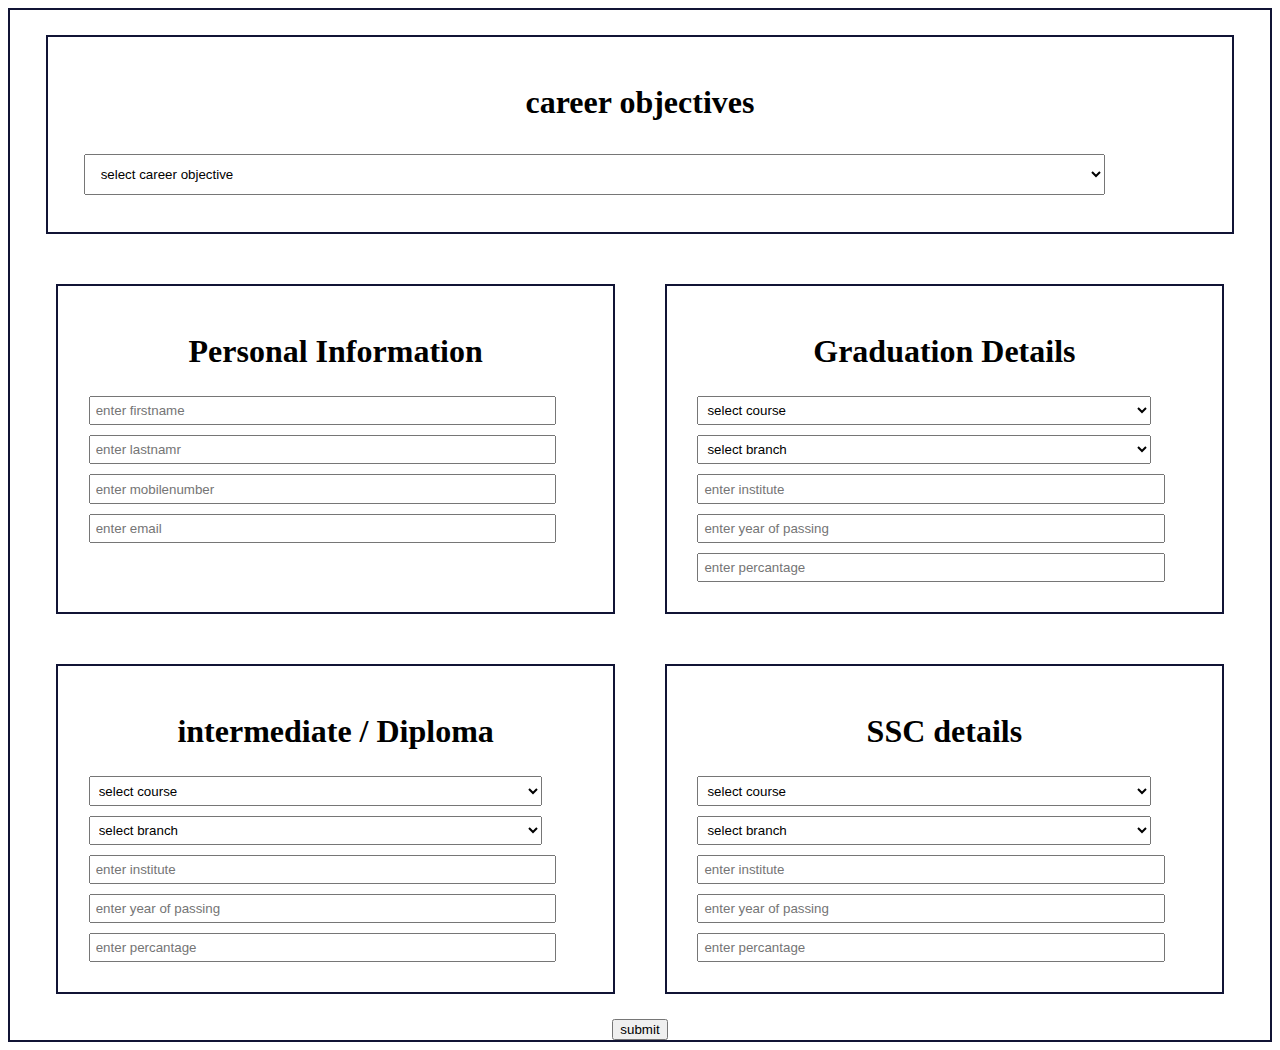
<file: form.html>
<!DOCTYPE html>
<html lang="en" dir="ltr">
  <head>
    <meta charset="utf-8">
    <title>Resume Form</title>
    <link rel="stylesheet" href="style.css">
    <meta name="viewport" content="width=device-width,initial-scale=1.0">
  </head>
  <body>
    <div class="main">
      <div class="ca">
        <h1>career objectives</h1>
        <select id="career" name="career">
          <option>select career objective</option>
          <option>To solve problems in a creative and effective manner in a challenging position.</option>
          <option>To build a long-term career in [specific industry] with opportunities for career growth.</option>
          <option>To enhance my educational and professional skills in a stable and dynamic workplace.</option>
        </select>
        </div>
        <div class="s1">
          <h1>Personal Information</h1>
          <input type="text" name="fname" id="fname" placeholder="enter firstname"><br>
          <input type="text" name="lname" id="lname" placeholder="enter lastnamr"><br>
          <input type="number" name="mobile" id="mobile" placeholder="enter mobilenumber"><br>
          <input type="text" name="email" id="email" placeholder="enter email"><br>
      </div>
      <div class="s1">
        <h1>Graduation Details</h1>
        <label for="gcourse">
          <select id="gcourse" name="graduation">
            <option>select course</option>
            <option>B.tech</option>
            <option>Bsc</option>
            <option>B.arch</option>
          </select>
        </label><br>
        <label for="gbranch">
          <select id="gbranch" name="gbranch">
            <option>select branch</option>
            <option>cse</option>
            <option>IT</option>
            <option>mech</option>
          </select>
        </label><br>
        <label for="ginst">
          <input type="text" name="ginst" id="ginst" placeholder="enter institute">
        </label><br>
        <label for="gyear">
          <input type="text" name="gyear" id="gyear" placeholder="enter year of passing">
        </label><br>
        <label for="gper">
          <input type="text" name="gper" id="gper" placeholder="enter percantage">
        </label>
      </div>
      <div class="s1">
        <h1>intermediate / Diploma</h1>
        <label for="icourse">
          <select id="icourse" name="icourse">
            <option>select course</option>
            <option>intermediate</option>
            <option>Diploma</option>
          </select>
        </label><br>
        <label for="ibranch">
          <select id="ibranch" name="ibranch">
            <option>select branch</option>
            <option>MPC</option>
            <option>BIPC</option>
            <option>MEC</option>
          </select>
        </label><br>
        <label for="iinst">
          <input type="text" name="iinst" id="iinst" placeholder="enter institute">
        </label><br>
        <label for="iyear">
          <input type="text" name="iyear" id="iyear" placeholder="enter year of passing">
        </label><br>
        <label for="iper">
          <input type="text" name="iper" id="iper" placeholder="enter percantage">
        </label><br>
     </div>
     <div class="s1">
       <h1>SSC details</h1>
       <label for="scourse">
         <select id="scourse" name="scourse">
           <option>select course</option>
           <option>ssc</option>
           <option>CBSE</option>
           <option>ICSE</option>
         </select>
       </label><br>
       <label for="sbranch">
         <select id="sbranch" name="sbranch">
           <option>select branch</option>
           <option>ssc</option>
           <option>CBSE</option>
           <option>ICSE</option>
         </select>
       </label><br>
       <label for="sinst">
         <input type="text" name="sinst" id="sinst" placeholder="enter institute">
       </label><br>
       <label for="syear">
         <input type="text" name="syear" id="syear" placeholder="enter year of passing">
       </label><br>
       <label for="sper">
         <input type="text" name="sper" id="sper" placeholder="enter percantage">
       </label><br>
     </div>
     <button type="button" name="button" onclick="submitdata()">submit</button>

    </div>
  </body>
</html>
<!-- javascript -->
<script type="text/javascript">
  function submitdata(){
    var name;
    var lname;
    var mobile;
    var email;
    name=document.getElementById("fname").value;
    lname=document.getElementById("lname").value;
    mobile=document.getElementById("mobile").value;
    email=document.getElementById("email").value;

    var career=document.getElementById("career").value;

    var gcourse=document.getElementById("gcourse").value;
    var gbranch=document.getElementById("gbranch").value;
    var ginstitute=document.getElementById("ginst").value;
    var gyear=document.getElementById("gyear").value;
    var gper=document.getElementById("gper").value;

    var icourse=document.getElementById("icourse").value;
    var ibranch=document.getElementById("ibranch").value;
    var iinstitute=document.getElementById("iinst").value;
    var iyear=document.getElementById("iyear").value;
    var iper=document.getElementById("iper").value;

    var scourse=document.getElementById("scourse").value;
    var sbranch=document.getElementById("sbranch").value;
    var sinstitute=document.getElementById("sinst").value;
    var syear=document.getElementById("syear").value;
    var sper=document.getElementById("sper").value;
    // indexed DB
    var request;
    var open;
    var store;
    var result;
    var tx;
    var indexedDB=window.indexedDB || window.webkitIndexedDB || window.mozIndexedDB || window.msIndexedDB;
      request=indexedDB.open("mydatabase",1);
      // onerror
      request.onerror=function(e){
        console.log("error"+e);
      }
  // onupgradeneeded
  request.onupgradeneeded=function(e){
    result=e.target.result;
    store=result.createObjectStore("resume",{keyPath:"name"});
  }
  //onsuccess
  request.onsuccess=function(e){
    result=e.target.result;
    tx=result.transaction("resume",'readwrite');
    store=tx.objectStore("resume");
    store.put(
      {
      career:career,
      name:name,
      lname:lname,
      mobile:mobile,
      email:email,
      education:[
        {
          course:gcourse,
          branch:gbranch,
          institute:ginstitute,
          year:gyear,
          per:gper
        },
        {
          course:icourse,
          branch:ibranch,
          institute:iinstitute,
          year:iyear,
          per:iper
        },
        {
          course:scourse,
          branch:sbranch,
          institute:sinstitute,
          year:syear,
          per:sper
        }
      ]
    });
    window.open("index.html");
  }
  }
</script>
</file>
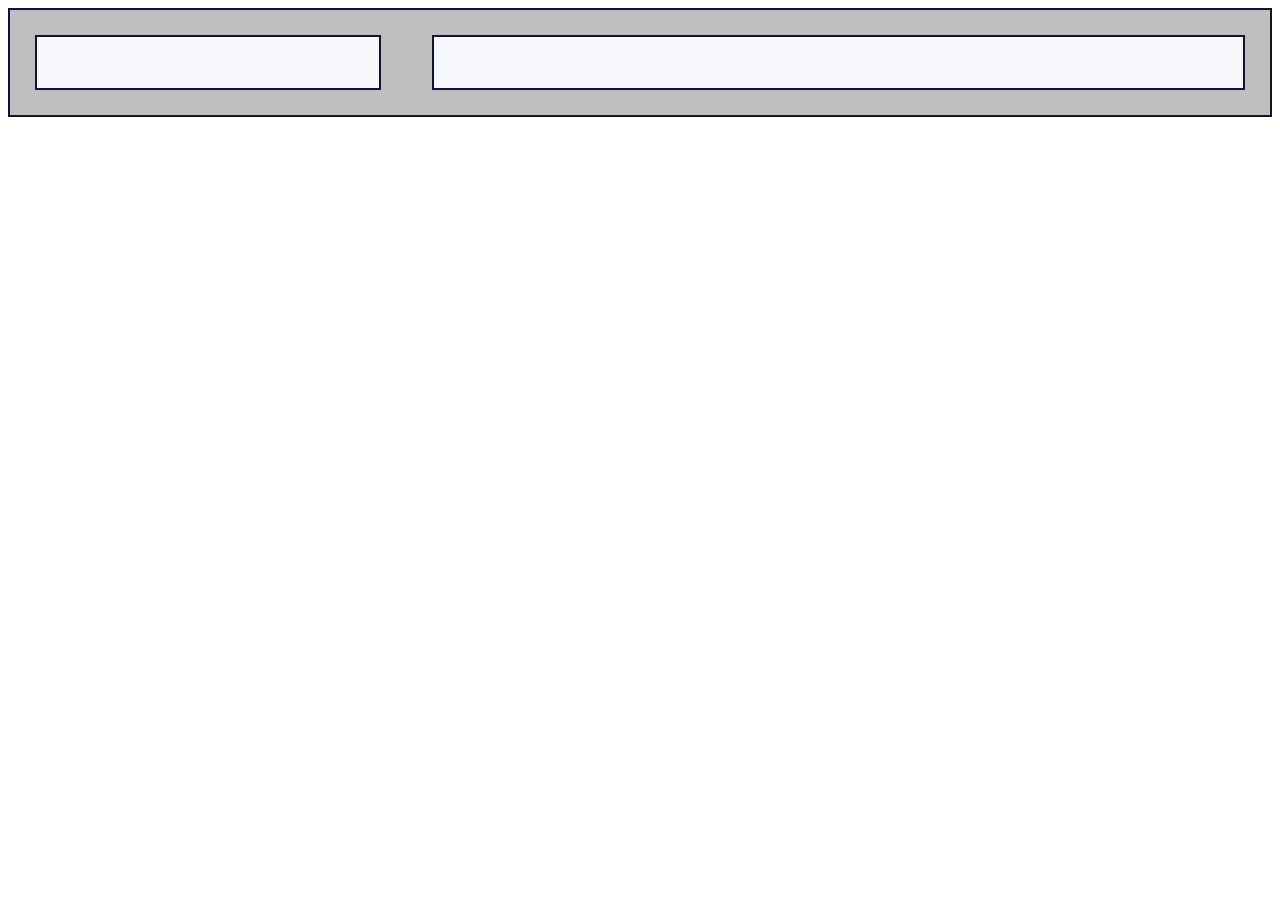
<file: resume.html>
<!DOCTYPE html>
<html lang="en" dir="ltr">
  <head>
    <meta charset="utf-8">
    <title>RESUME</title>
    <link rel="stylesheet" href="style.css">
    <meta name="viewport" content="width=device-width,initial-scale=1.0">
  </head>
  <body>
  <div class="main1">
    <div class="left">

    </div>
    <div class="right">

    </div>
  </div>
  </body>
</html>
<script type="text/javascript">
 var userdata=window.location.search.substring(1).split("&");
  for(var i=0;i<userdata.length;i++){
    var dt=userdata[i].split("=");

    console.log(dt);
  }
  console.log(dt[1]);
    var request;
    var open;
    var store;
    var result;
    var tx;
    var indexedDB=window.indexedDB || window.webkitIndexedDB || window.mozIndexedDB || window.msIndexedDB;
      request=indexedDB.open("mydatabase",1);
      // onerror
      request.onerror=function(e){
        console.log("error"+e);
      }
  // onupgradeneeded
  request.onupgradeneeded=function(e){
    result=e.target.result;
    store=result.createObjectStore("resume",{keyPath:"name"});
  }
  //onsuccess
  request.onsuccess=function(e){
    result=e.target.result;
    tx=result.transaction("resume",'readwrite');
    store=tx.objectStore("resume");
    var info=store.get(dt[1]);
    info.onsuccess=function(e){
      var finalresult=e.target.result;
      console.log(finalresult);
      personalinfo(finalresult);
      career(finalresult);
      education(finalresult.education);
    }
  }
  var left=document.querySelector(".left");
  // personal Information
  function personalinfo(pi){
    var image=document.createElement("img");
    image.src="images/plus.svg";
    image.alt=pi.name;
    left.appendChild(image);
    var name=document.createElement("h1");
    name.textContent=pi.name;
    left.appendChild(name);

    var lname=document.createElement("h1");
    lname.textContent=pi.lname;
    left.appendChild(lname);

    var mobile=document.createElement("h4");
    mobile.textContent=pi.mobile;
    left.appendChild(mobile);

    var email=document.createElement("h4");
    email.textContent=pi.email;
    left.appendChild(email);
  }

  var right=document.querySelector(".right");
  //careerobjective
  function career(ca){
  var heading=document.createElement("h2");
  heading.textContent="careerObjective";
  right.appendChild(heading);

  var hr=document.createElement("hr");
  right.appendChild(hr);

  var career=document.createElement("p");
  career.textContent=ca.career;
  right.appendChild(career);
}
//education details
function education(edu){
  var heading=document.createElement("h2");
  heading.textContent="Education Details";
  right.appendChild(heading);

  var hr=document.createElement("hr");
  right.appendChild(hr);
  var ul=document.createElement("ul");
  right.appendChild(ul);
  for(var i in edu){
    var li=document.createElement("li");
    li.textContent=edu[i].course;
    ul.appendChild(li);

    var branch=document.createElement("p");
    branch.textContent=edu[i].branch;
    li.appendChild(branch);

    var institute=document.createElement("p");
    institute.textContent=edu[i].institute;
    li.appendChild(institute);

    var year=document.createElement("p");
    year.textContent=edu[i].year;
    li.appendChild(year);

    var per=document.createElement("p");
    per.textContent=edu[i].per;
    li.appendChild(per);
  }
}
</script>
</file>
<file: style.css>
/* header section for index.html page */
header{
  display: block;
  width: 95%;
  background-color: #335aff;
  color: #fff;
  margin: 1% auto;
  padding: 1%;
  text-align: center;
  font-size: 40px;
}
a img{
  width: 50px;
  height: auto;
  margin: 0 3px 0 auto;
  padding: 2%;
  display: block;
}
.main{
  display: flex;
  flex-direction: row;
  flex-wrap: wrap;
  justify-content: center;
  border: 2px solid #111435;
}
.ca{
  border: 2px solid #111435;
  width: 90%;
  margin: 2%;
  padding: 2%;
}
.s1{
  width: 40%;
  border: 2px solid #111435;
  margin: 2%;
  padding: 2%;
}
select,input{
  width: 90%;
  margin: 1%;
  padding: 1%
}
.parent{
  display: flex;
  flex-direction: row;
  justify-content: center;
  border: 2px solid #111435;
}
.child{
  width: 20%;
  border: 2px solid #111435;
  padding: 1%;
  margin: 1%
}
img{
  display: block;
  width: 50px;
  margin-left: auto;
  margin-right: auto;
  padding: 1%;
}
h1,a,h4{
  text-align: center;
}
/* resume.html */
.main1{
  display: flex;
  flex-direction: row;
  /* flex-wrap: wrap; */
  border: 2px solid #111435;
  background-color: #bfbfbf;
}
.left{
  width: 25%;
  margin: 2%;
  padding: 2%;
  border: 2px solid #111435;
  background-color: #F8F8FF;

}
.right{
  width: 65%;
  margin: 2%;
  padding: 2%;
  border: 2px solid #111435;
   background-color: 	#F8F8FF;
}
p{
  /* text-align: center; */
  font-size: 25px;
}
h2{
  text-align: left;
}
li{
  font-size: 25px;
  /* font-weight: bold; */
}
</file>
